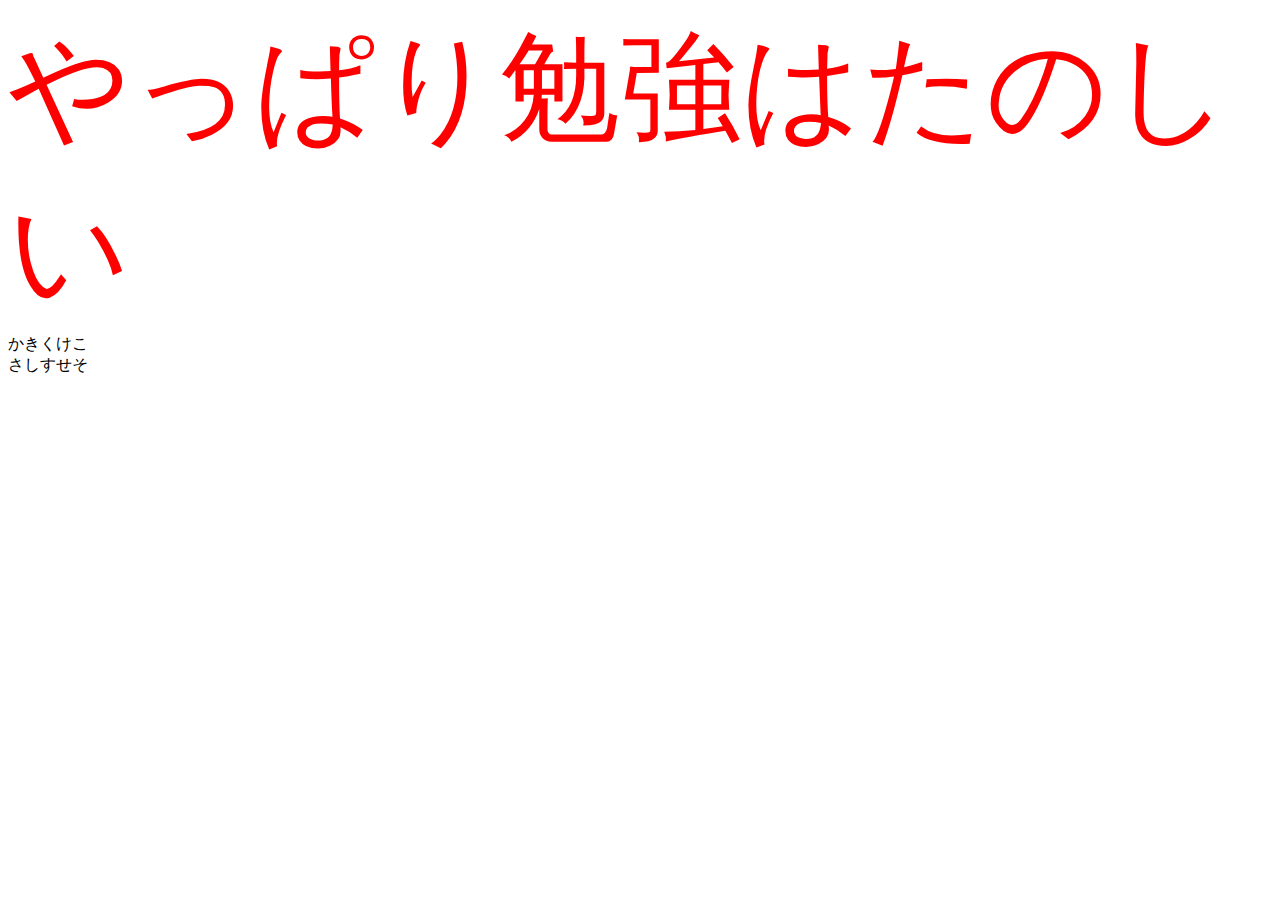
<file: js/dom.html>
<!DOCTYPE html>
<html lang="en">

<head>
    <meta charset="UTF-8">
    <meta http-equiv="X-UA-Compatible" content="IE=edge">
    <meta name="viewport" content="width=device-width, initial-scale=1.0">
    <title>Document</title>
</head>

<body>
    <div id="a1">あいうえお</div>
    <div id="a2">かきくけこ</div>
    <div id="a3">さしすせそ</div>

    <script>
        const a1 = document.querySelector("#a1");
        a1.style.color = "#ff0000";
        a1.style.fontSize = "120px";
        a1.innerHTML = "やっぱり勉強はたのしい";

    </script>
</body>

</html>
</file>
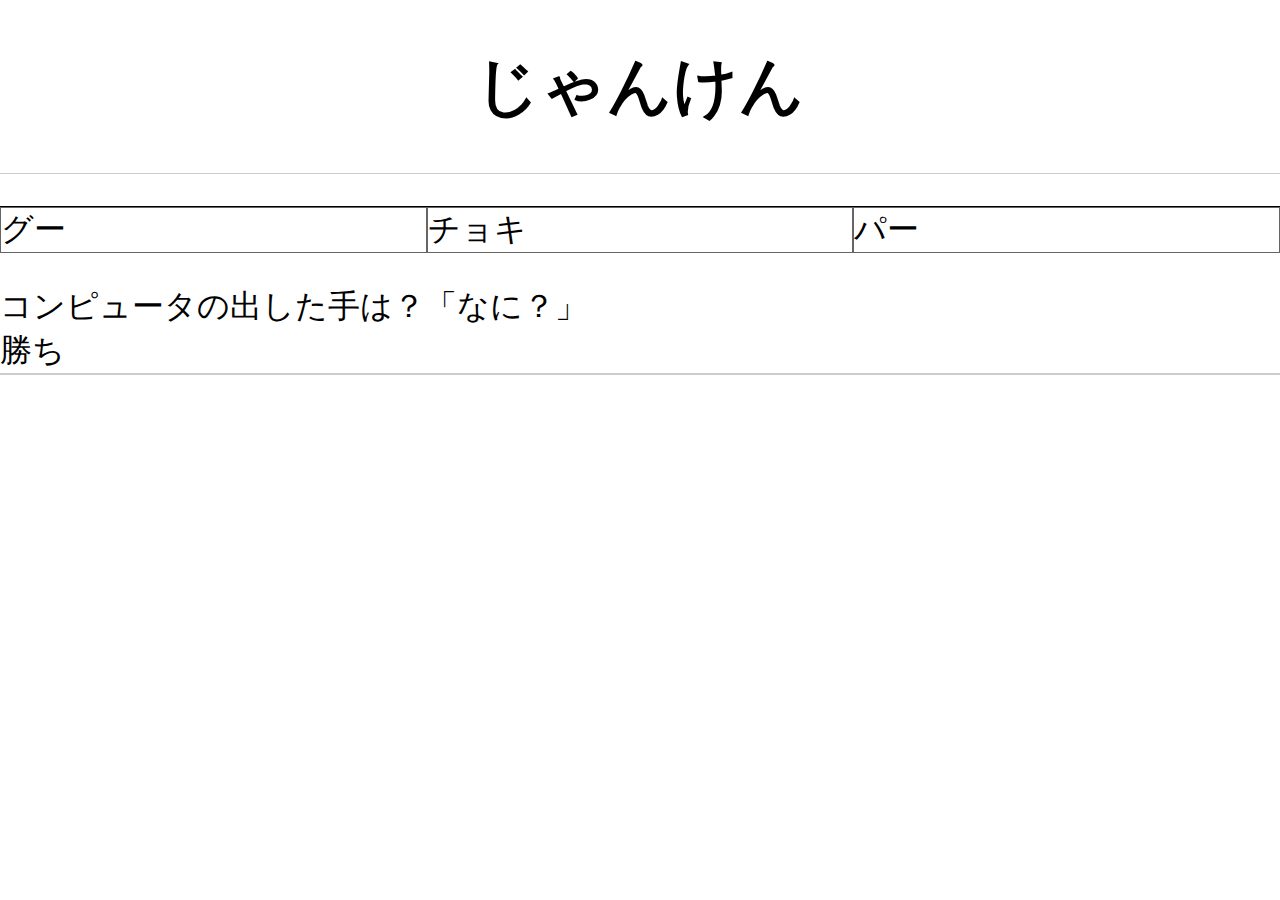
<file: js/omikuji/janken_tpl.html>
<!DOCTYPE html>
<html>

<head>
    <meta charset="utf-8">
    <meta name="viewport" content="width=device-width">
    <script src="js/jquery-2.1.3.min.js"></script>
    <link rel="stylesheet" href="css/sample.css">
    <title>じゃんけん</title>
</head>

<body>

    <header>
        <h1>じゃんけん</h1>
    </header>

    <main>
        <ul>
            <li id="gu_btn">グー</li>
            <li id="cho_btn">チョキ</li>
            <li id="par_btn">パー</li>
        </ul>
        <div>コンピュータの出した手は？「<span id="pc_hands">なに？</span>」</div>
        <div id="judgment">勝ち</div>
    </main>



    <footer></footer>
    <script>

        let name = "香月";
        window.alert(name);
        name = "浩一";
        window.alert(name);


        /* 1.ユーザーがボタンを押したら、
          それぞれに合った変数が発火*/

        $("#gu_btn").on("click", function () {
            alert(){

            })

        r = gu_btn
        console.log("グー");
        }
        /* 2.ユーザーがボタンを押したと同時に
          「１．２．３」の乱数を出す*/

        /* 3.乱数にあてはめた「グーチョキパー」を表示*/
        if

        /* 4.プレイヤーがグー、ＰＣがグーならあいこ
           などの分岐を作る*/

        /* 5.勝ち、負け、あいこなどを表示*/


    </script>
</body>

</html>
</file>
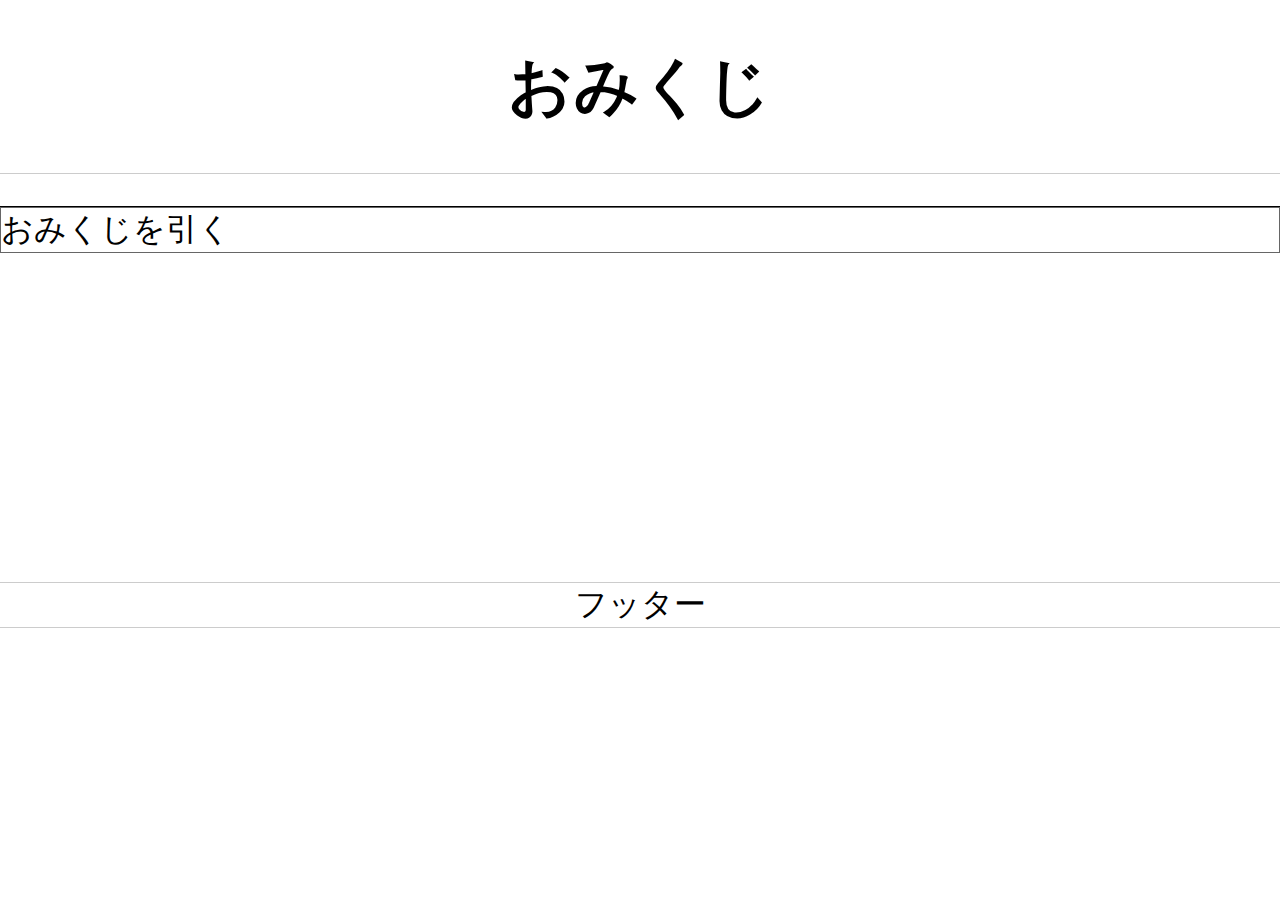
<file: js/omikuji/omikuji_tpl.html>
<!DOCTYPE html>
<html>

<head>
    <meta charset="utf-8">
    <meta name="viewport" content="width=device-width">
    <script src="js/jquery-2.1.3.min.js"></script>
    <link rel="stylesheet" href="css/sample.css">
    <title>おみくじ</title>
</head>

<body>

    <header>
        <h1>おみくじ</h1>
    </header>

    <main>
        <ul>
            <li id="omikuji">おみくじを引く</li>
        </ul>
        <p id="echo"></p>
    </main>

    <footer>フッター</footer>
    <script>

        let name = "香月";
        window.alert(name);
        name = "浩一";
        window.alert(name);


        $("#omikuji").on("click", function () {
            //1.乱数（１～５）
            const r = Math.ceil(Math.random() * 5);

            //2.if分岐処理
            let view = '';

            if (r == 1) {
                view = '<img src="img/daikichi.png" width="100px">';
            }
            if (r == 2) {
                view = '中吉';
            }
            if (r == 3) {
                view = '小吉';
            }
            if (r == 4) {
                view = '吉';
            }
            if (r == 5) {
                view = '凶';
            }
            //3.表示処理
            $("#echo").html(view);
        });

    </script>
</body>



</html>
</file>
<file: js/omikuji/css/sample.css>
body{
    margin:0;
    padding:0;
    text-align:left;
    font-size: 32px;
}
header{
    background-color: #fff;
    border-bottom: 1px solid #ccc;
    text-align: center;
}
main{
    border-bottom:1px solid #ccc;
}
footer{
    background-color: #fff;
    border-bottom:1px solid #ccc;
    text-align: center;
}
p{
    font-size:200%;
    text-align: center;
    border-bottom:1px solid #fff;
    height:200px;
}
ul{
    padding: 0;
    border-top: 1px solid #000000;
    display:table;  /* 定義 */
    table-layout: fixed;
    width:100%;
}
li{
    list-style-type:none;
    border: 1px solid #666;
    background-color: #FFF;
    display:table-cell;  /* 定義 */
    cursor: pointer;
}
li:hover{
    background: #0066CC;
    color:#fff;
}
</file>
